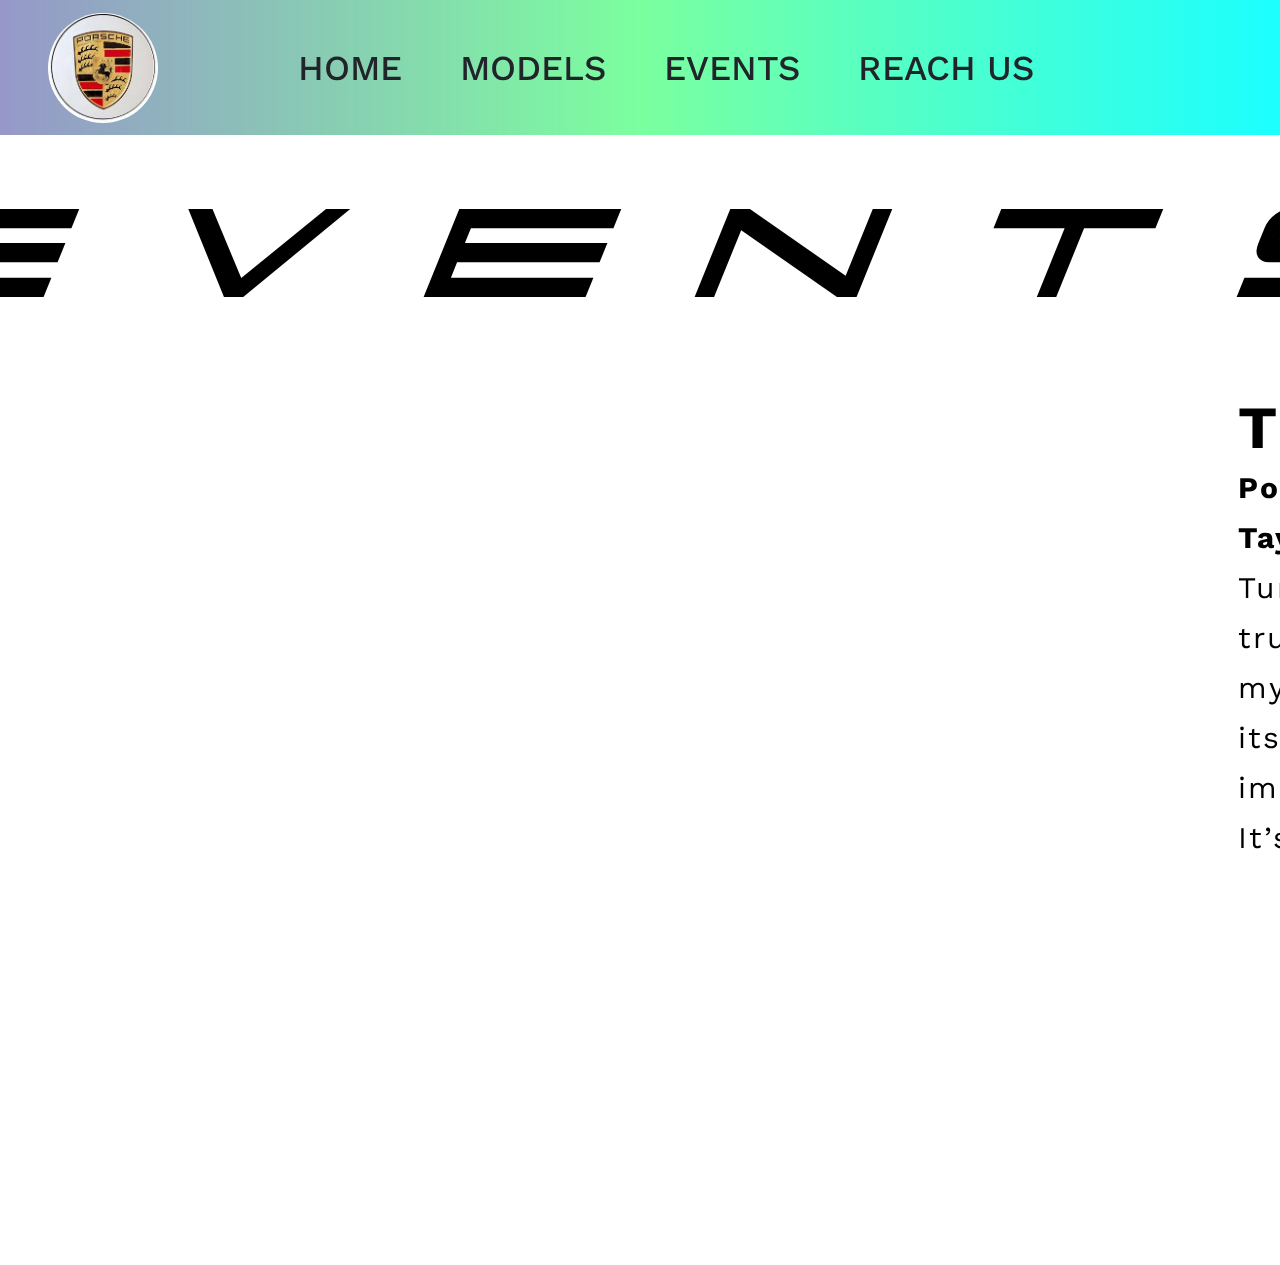
<file: hh/events.html>
<!DOCTYPE html>
<html lang="en">
<head>
    <meta charset="UTF-8">
    <meta name="viewport" content="width=device-width, initial-scale=1.0">
    <title>Events</title>
    <link rel="stylesheet" href="style.css">
</head>
<body>
    <header class="header">
        <img
          src="download.jpg"
          alt="thapa technical logo"
          class="logo"
        />
  
        <nav class="navbar">
          <ul class="navbar-list">
              <li><a class="navbar-link" href="index.html">Home</a></li>
              <li><a class="navbar-link" href="models.html">MODELS</a></li>
              <li><a class="navbar-link" href="events.html">EVENTS</a></li>
              <li><a class="navbar-link" href="reachus.html">REACH US</a></li>
            <li>
              
            </li>
          </ul>
        </nav>
  
        <div class="mobile-navbar-btn">
          <ion-icon name="menu-outline" class="mobile-nav-icon"></ion-icon>
          <ion-icon name="close-outline" class="mobile-nav-icon"></ion-icon>
        </div>
      </header>
      <div class="name cls">
        <p style="font-family: porsche;">EVENTS</p>
  
    </div>
    <div class="yt">
    <div>
      <iframe width="560" height="315" src="https://www.youtube.com/embed/YzAlT--4l34?si=30cZ4khoics7Skbp" title="YouTube video player" frameborder="0" allow="accelerometer; autoplay; clipboard-write; encrypted-media; gyroscope; picture-in-picture; web-share" referrerpolicy="strict-origin-when-cross-origin" allowfullscreen></iframe>
    </div>
      <div class="matter">
        <p> <b>The Porsche Taycan</b> Turbo S truly blew my mind at its first impression. It’s redefining the electric car segment and sets a groundbreaking benchmark for all EVs—a true game-changer in all senses. With cutting-edge technology, sculpted looks, and mind-boggling performance under the Porsche hood, it is quite a firecracker. A car where electrifying performance meets innovation and pure luxury. It made me feel like I was in a dream, daring to push the boundaries and letting myself free, surging towards the greater future at lightning speed. <br>

      </p>
      </div>
    </div>
    <div>
      <iframe src="https://www.pca.org/events/" frameborder="0"></iframe>
    </div>
</body>
</html>
</file>
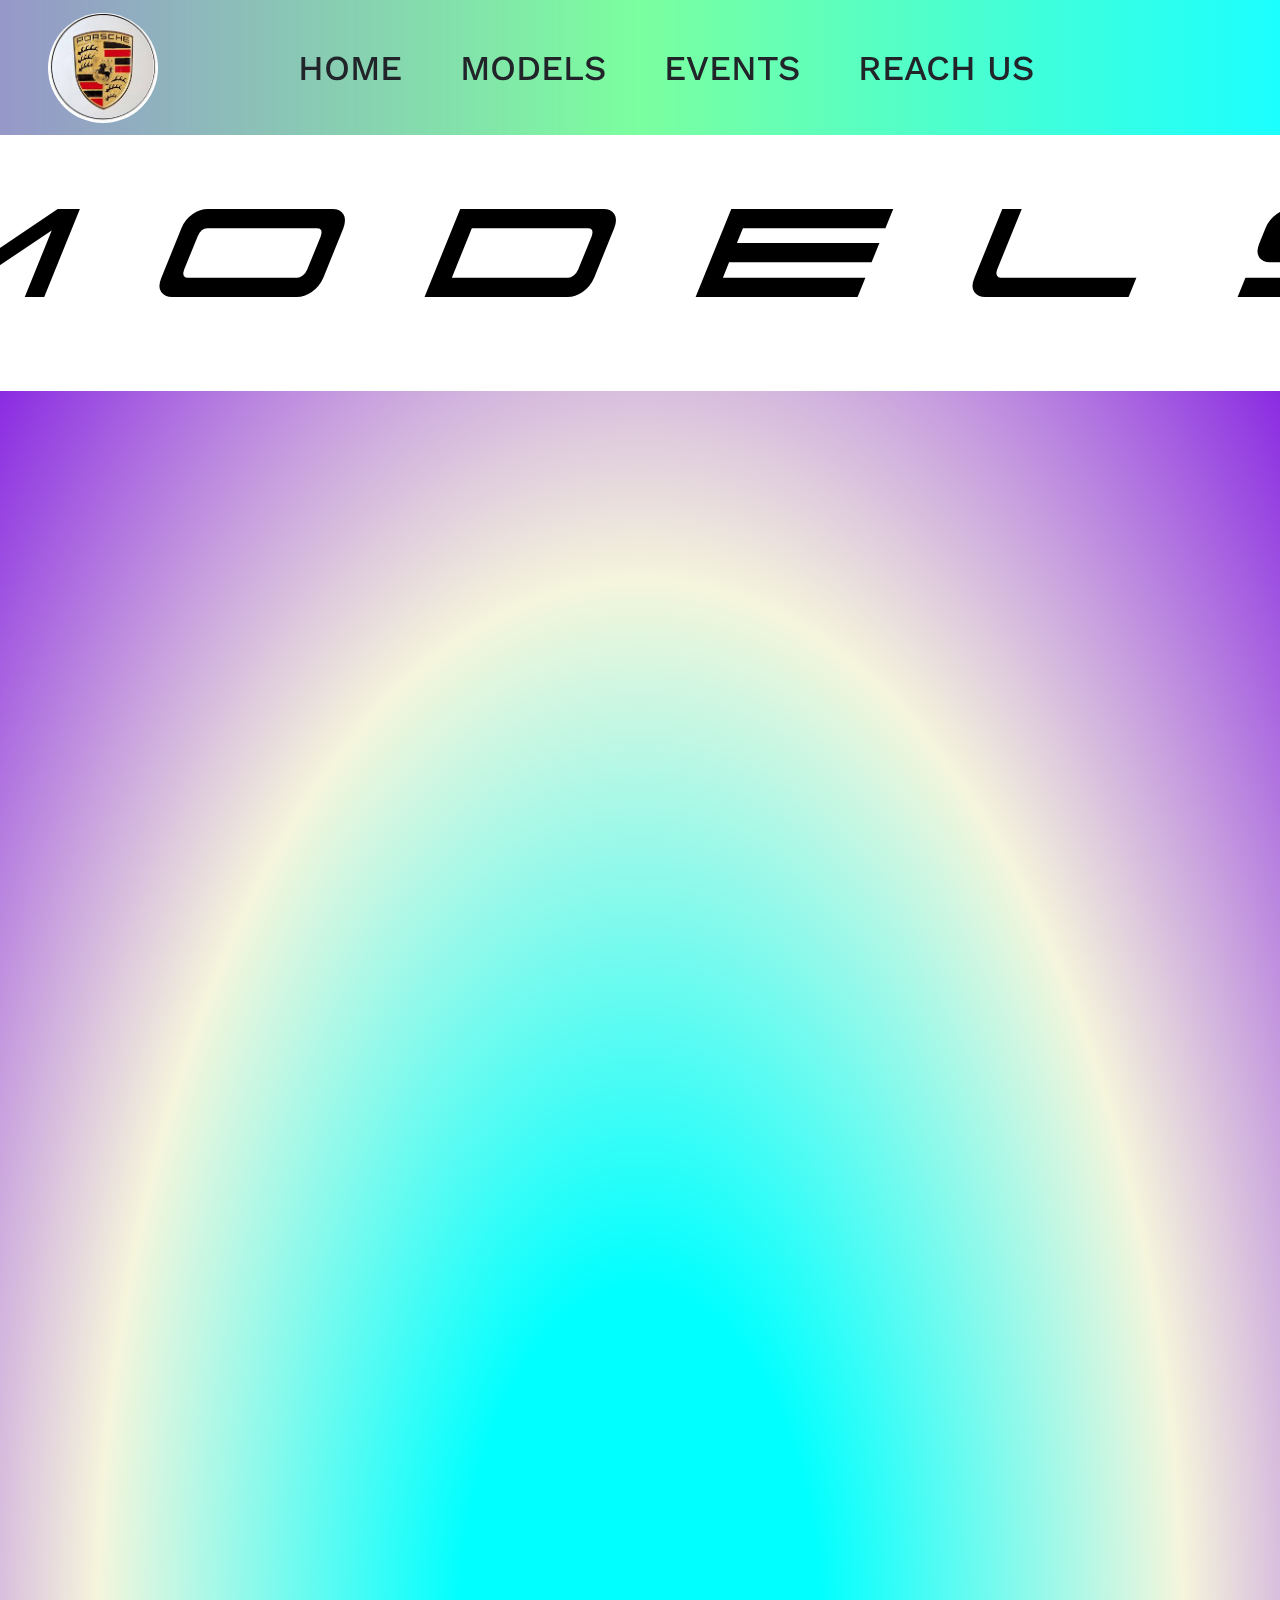
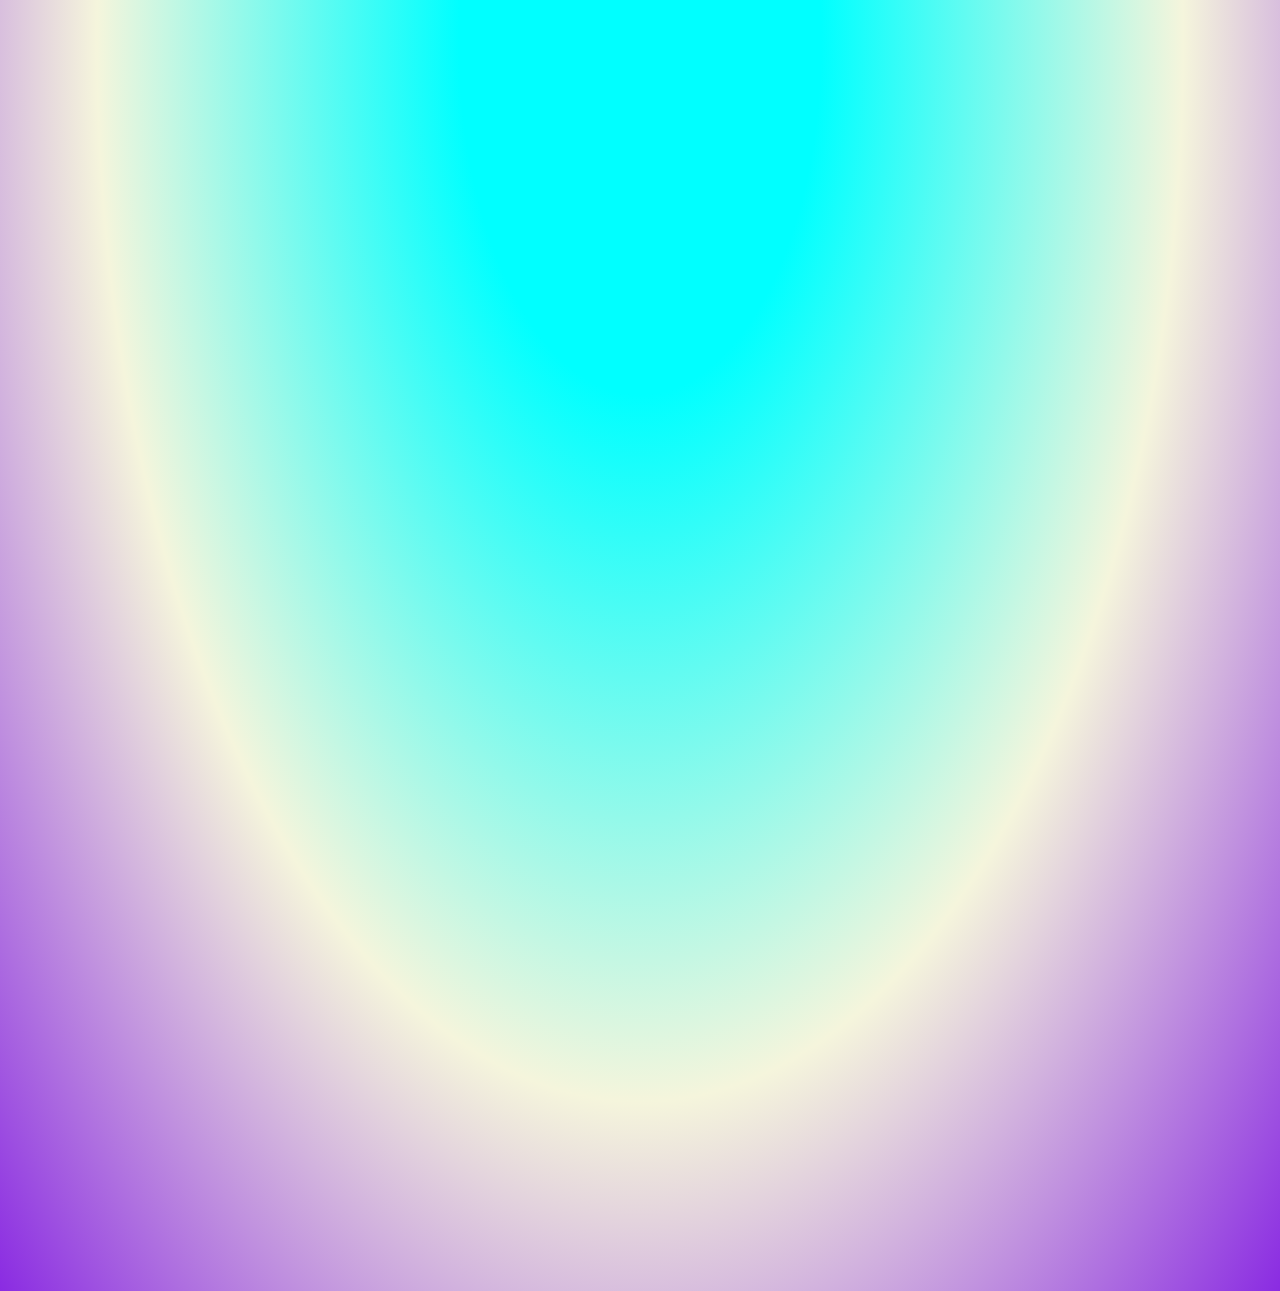
<file: hh/models.html>
<!DOCTYPE html>
<html lang="en">
<head>
    <meta charset="UTF-8">
    <meta name="viewport" content="width=`, initial-scale=1.0">
    <title>Models</title>
    <link rel="stylesheet" href="style.css">
</head>
<body>
    <header class="header">
        <img
          src="download.jpg"
          alt="thapa technical logo"
          class="logo"
        />
  
        <nav class="navbar">
          <ul class="navbar-list">
              <li><a class="navbar-link" href="index.html">Home</a></li>
              <li><a class="navbar-link" href="models.html">MODELS</a></li>
              <li><a class="navbar-link" href="events.html">EVENTS</a></li>
              <li><a class="navbar-link" href="reachus.html">REACH US</a></li>
            <li>
              
            </li>
          </ul>
        </nav>
  
        <div class="mobile-navbar-btn">
          <ion-icon name="menu-outline" class="mobile-nav-icon"></ion-icon>
          <ion-icon name="close-outline" class="mobile-nav-icon"></ion-icon>
        </div>

      </header>
      <div class="name cls">
        <p style="font-family: porsche;">MODELS</p>
  
    </div>
    <main>
      <div class="model">
        
      </div>
    </main>
</body>
</html>
</file>
<file: hh/style.css>
@import url("https://fonts.googleapis.com/css2?family=Libre+Baskerville&family=PT+Sans:ital,wght@0,400;0,700;1,400;1,700&family=Work+Sans:wght@400;500;600;700&display=swap");

* {
  padding: 0;
  margin: 0;
  box-sizing: border-box;
  box-sizing: ;
  font-family: "Work Sans", sans-serif;
}

html {
  font-size: 62.5%;
  /* 1rem = 10px */
  overflow-x: hidden;
}

body {
  overflow-x: hidden;
}

.header {
  padding: 0 4.8rem;
  height: 13.5rem;
  display: flex;
  justify-content: space-between;
  align-items: center;
  /* background-color: #e7f5ff;
   */
   background-image: linear-gradient(to right,rgba(46, 49, 146,0.5)  ,rgba(123,321,159,1),rgba(27, 255, 255,1));
   /* font-size: 15rem; */
  position: fixed;
  width: 100%;
}

.header .logo {
    height: 11rem;
  border-radius: 50%;
  /* border: 2px solid red; */
  /* width: 100%; */
}

.navbar-list {
  display: flex;
  gap: 5.8rem;
  width: 100%;
  /* border: 2px solid red;
  width: 100%; */
  list-style: none;
  justify-content: center;
  

}
.navbar{
    width: 100%;
      /* border: 2px solid red; */
    }

.navbar-link:link,
.navbar-link:visited {
  display: inline-block;
  text-transform: uppercase;
 
  text-decoration: none;
  font-size: 3.5rem;
  font-weight: 500;
  color: #212529;
  transition: all 0.3s;
}

.navbar-link:hover,
.navbar-link:active {
  color: #364fc7;
}

.mobile-navbar-btn {
  display: none;
  background: transparent;
  cursor: pointer;
}

.mobile-nav-icon {
  width: 4rem;
  height: 4rem;
  color: #212529;
}

.mobile-nav-icon[name="close-outline"] {
  display: none;
}

/* ===========================================
Hero and Service Section Start
======================================= */
.section-hero,
.section-services {
  padding: 9.6rem 0;
  background-color: #a5d8ff;
  height: 60vh;

  display: flex;
  justify-content: center;
  align-items: center;
}

.section-services {
  background: #f3f0ff;
}

.section-hero p,
.section-services p {
  font-size: 3.2rem;
}

/* ===========================================
Responsive Codes 
======================================= */

/* 980px  */
@media (max-width: 62em) {
  .mobile-navbar-btn {
    display: block;
    z-index: 999;
    border: 3px solid #212529;
    color: #212529;
  }

  .header {
    position: relative;
  }

  .header .logo {
    width: 40%;
  }

  .navbar {
    /* display: none; */
    width: 100%;
    height: 100vh;
    background: #e7f5ff;
    position: absolute;
    top: 0;
    left: 0;

    display: flex;
    justify-content: center;
    align-items: center;

    /* to get the tranisition  */
    transform: translateX(100%);
    transition: all 0.5s linear;

    opacity: 0;
    visibility: hidden;
    pointer-events: none;
  }

  .navbar-list {
    flex-direction: column;
    align-items: center;
  }

  .active .navbar {
    transform: translateX(0);
    opacity: 1;
    visibility: visible;
    pointer-events: auto;
  }

  .active .mobile-navbar-btn .mobile-nav-icon[name="close-outline"] {
    display: block;
  }

  .active .mobile-navbar-btn .mobile-nav-icon[name="menu-outline"] {
    display: none;
  }
}

/* Below 560px  */
@media (max-width: 35em) {
  .header {
    padding: 0 2.4rem;
  }

  .header .logo {
    width: 60%;
  }
}
.slide{
    display: flex;
    flex-direction: column;
    width: 80vw;
    height: 700px;
    border: 3px solid black;
    margin: auto;
    /*margin-top:50rem;
    */background-image:url(backiee-144035-landscape.jpg  );
    background-size: 100% 100%;
    animation: slider 10s infinite linear;
    -webkit-animation: slider 10s infinite linear;
}
 @keyframes slider{
     0%{  background-image: url(backiee-301070-landscape.jpg);}
     25%{  background-image: url(backiee-303823-landscape.jpg);}
     50%{  background-image: url(backiee-296373-landscape.jpg);}
     75%{  background-image: url(backiee-40408-landscape.jpg);}
     100%{  background-image: url(backiee-144035-landscape.jpg);}
     /* 75%{  background-image: url(a5.jpg);} */
     /* 60%{  background-image: url(p7.jpg);} */
     /* 75%{  background-image: url(power-bi.jpg);} */
 }
 @font-face {
    font-family:porsche ;
    src: url(911porschav3titleital.ttf)format('truetype');
    font-weight: normal;
    font-style: normal;}
    .name{
        font-size: 18.2rem;
        /* font-size: 100px; */
        margin: 2%;
        
    height: 25vh;
    margin-top: 14rem;
        /* letter-spacing: px; */
        display: flex;
        /* border: 2px solid red; */
        align-items: center;
        justify-content: center;
        font-family: porsche;
    }
    .services{
        display: flex;
        /* border: 2px solid red; */

        /* margin-top: 150px; */
        justify-content:space-between;
        flex-wrap: wrap;
        /* background-image: linear-gradient(to right,rgba(77, 80, 147, 0)  ,rgba(255, 159, 159, 0.7)); */

    }
    .s img{
        width: 450px;
        /* opacity: 0.8; */
        z-index: 0;
    }
    
    .s img:hover{
        /*width: 460px;
        */border-radius:4rem ;
        opacity: 0.5;
        
    }
    .s h2{
        /* position: absolute; */
         /* top: 70px; */
         /* left: 100px; */
         /* bottom: 100px; */
        color: rgb(0, 0, 0);
        /* background-color: white; */
        /* display: inline; */
        padding: 10px;
        margin: 10px;
       font-size: 2.5rem;
       text-align: center;
    } 
    .footer{
        background-image: linear-gradient(to right,rgba(46, 49, 146,0.9)  ,rgba(27, 255, 255,0.9));
        height: 80px;
        font-size: 30px;
        text-align: center;
        font-family: porsche;
    }
    body{
        /* background-image: linear-gradient(to right,rgba(77, 80, 147, 0)  ,rgb(255, 255, 255),rgba(134, 241, 241, 0.6)); */

    }
    .yt{
        display: flex;
        justify-content: space-between;
        
    }

    .yt p{
        margin: 5%;
        font-size: 3rem;
        width: 80%;
        float: right;
        /* border: 2px solid black; */
        height: 50vh;
        word-spacing: 5px;
        /* text-align: c; */
        line-height: 50px;
        letter-spacing: 2px;
        overflow: scroll;
        
    }
    .yt iframe{
        width: 120rem;
        height: 60rem;
        margin: 5%;
    }
.yt p::first-letter{
    font-size: 60px;
}

.model{
  height: 2500px;
  /* background-color: blue; */
  background-image: radial-gradient(ellipse,aqua 20%,beige,blueviolet);
}
</file>
